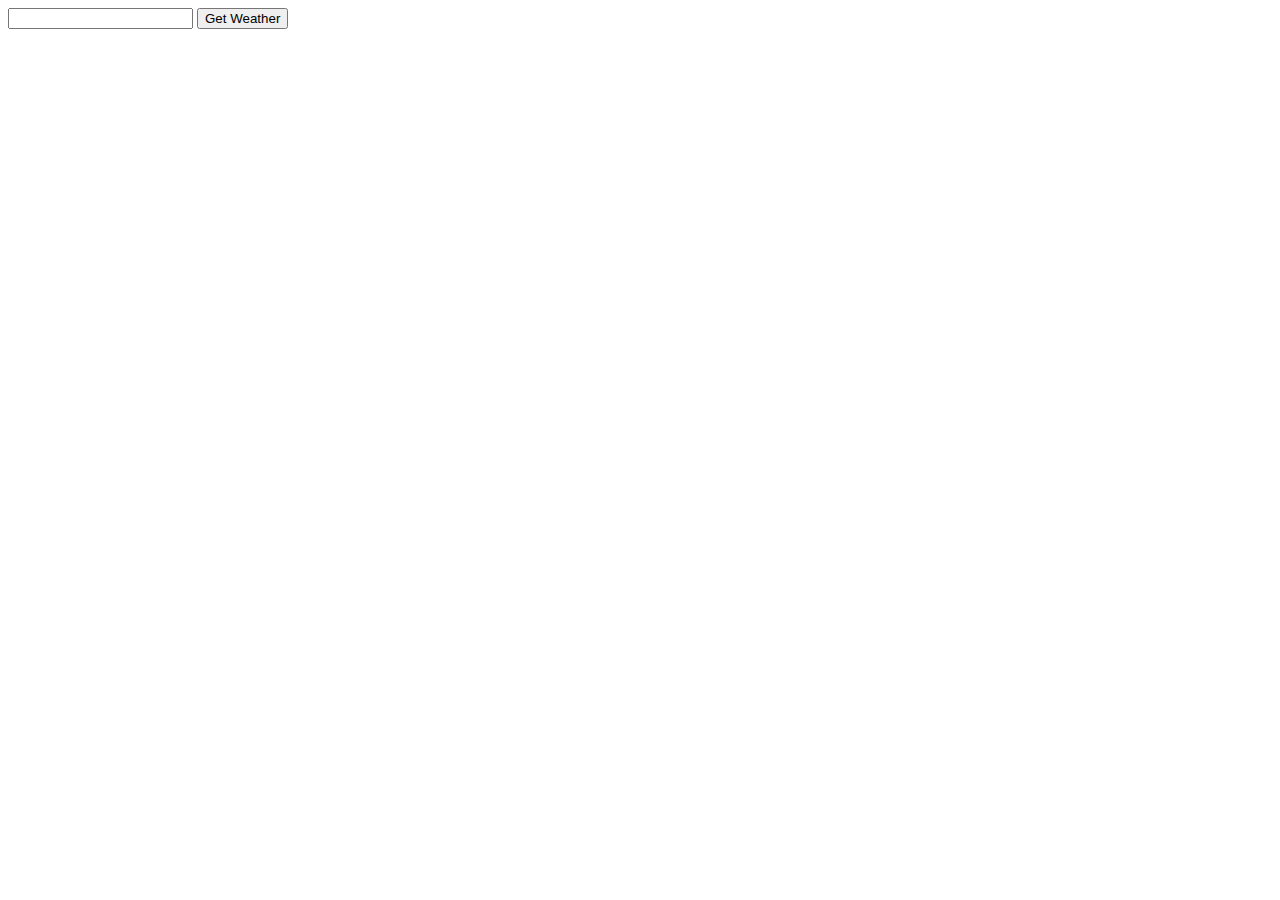
<file: weather API.html>
<!DOCTYPE html>
<html lang="en">
<head>
	<meta charset="utf-8">
	<meta name="viewport" content="width">
	<title>Weather API</title>
	<script src="https://code.jquery.com/jquery-3.2.1.min.js"
	integrity="sha256-hwg4gsxgFZhOsEEamdOYGBf13FyQuiTwlAQgxVSNgt4="
	crossorigin="anonymous"></script>
</head>
<body>
	<input id="city"></input>
	<button id="getWeatherForecast">Get Weather</button>
	<div id="showWeatherForecast"> </div>

	<script type="text/javascript">
		$(document).ready(function() {
			$("#getWeatherForecast").click(function(){
				var city = $("#city").val();
				var key = '9b4a74989f5046bd7ddbfb54a45c3166';

				$.ajax({
					url:'http://api.openweathermap.org/data/2.5/weather',
					dataType: 'json',
					type: 'GET',
					data: {q:city, appid: key, units: 'metric'},

					success: function(data){
						var wf = '';
						$.each(data.weather, function(index, val) {
							wf += '<p><b>' + data.name + "</b><img src="+ val.icon + ".png></p>" +
							data.main.temp + '&deg;C ' + ' | ' + val.main + ", " + val.description
						});
						$("#showWeatherForecast").html(wf);
					}


				});
			});
		});
	</script>
	

</body>
</html>
</file>
